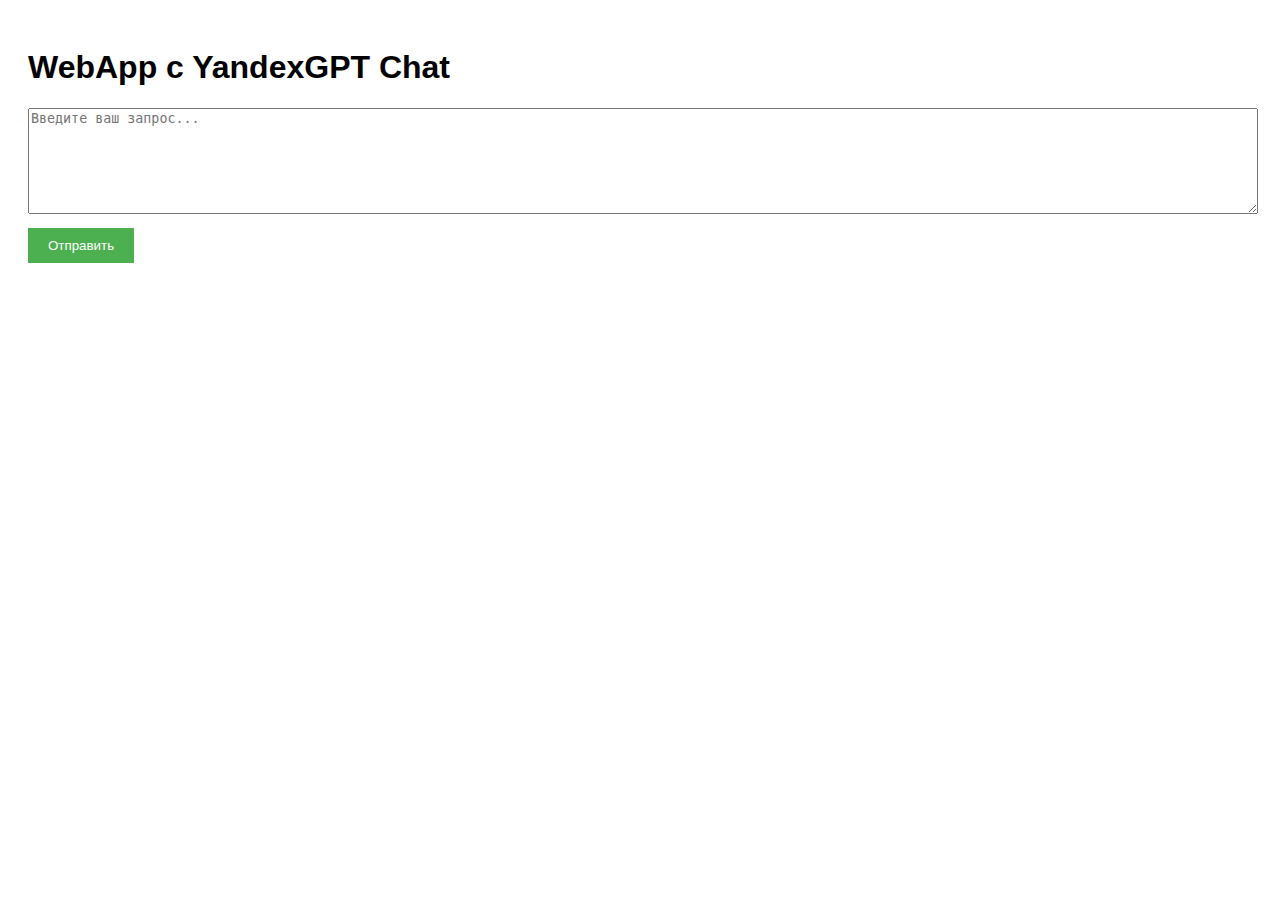
<file: index.html>
<!DOCTYPE html>
<html lang="en">
<head>
    <meta charset="UTF-8">
    <title>WebApp</title>
    <link rel="stylesheet" href="./style.css">

</head>
<body>
<h1>WebApp c  YandexGPT Chat</h1>
<label for="prompt"></label><textarea id="prompt" placeholder="Введите ваш запрос..."></textarea>
<button onclick="send()">Отправить</button>
<p id="response"></p>

<script src="https://telegram.org/js/telegram-web-app.js"></script>
<script>
    async function send() {
        const prompt = document.getElementById('prompt').value;
        const res = await fetch('/api/generate?prompt=' + encodeURIComponent(prompt));
        document.getElementById('response').innerText = await res.text();
    }
</script>


</body>
</html>
</file>
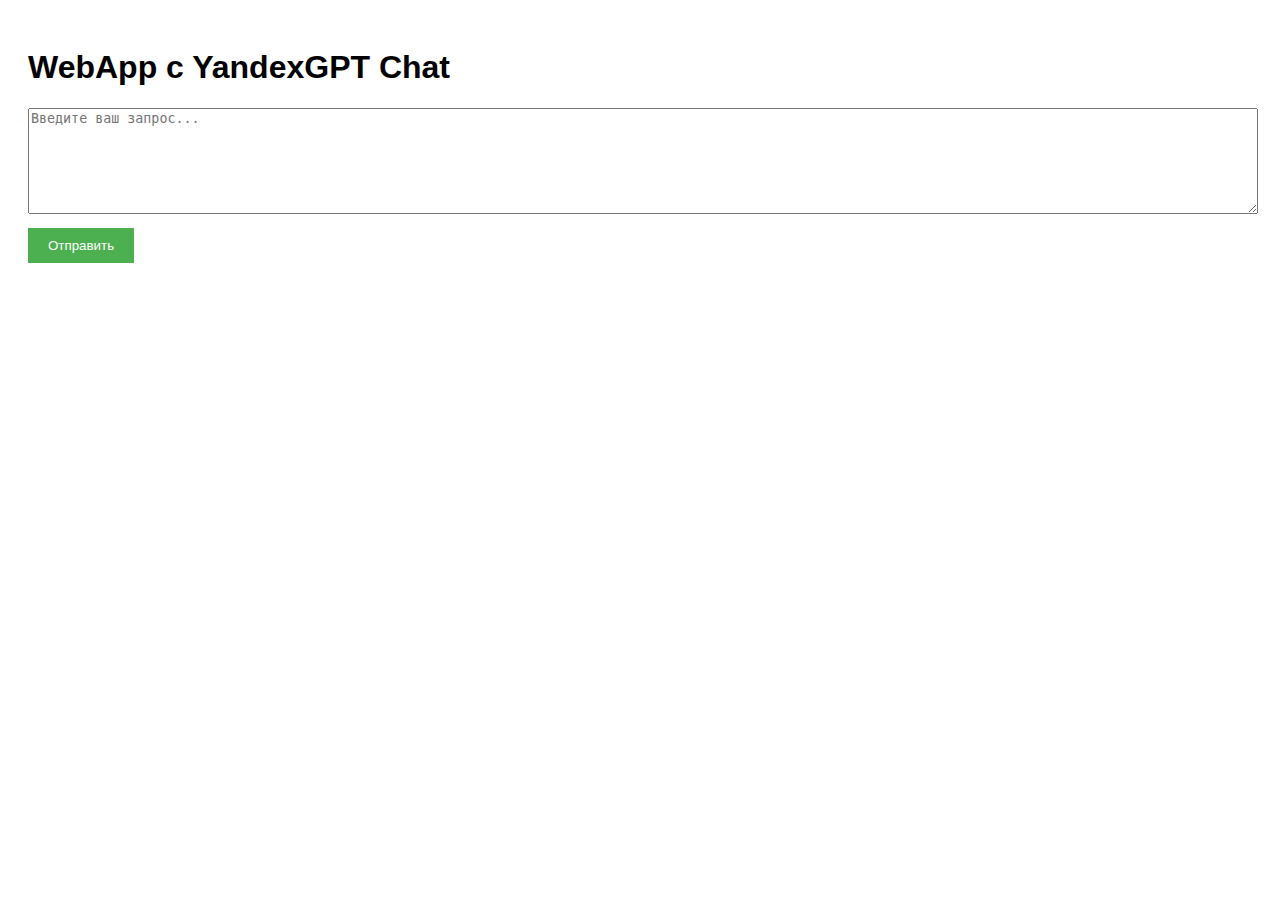
<file: webapp/index.html>
<!DOCTYPE html>
<html lang="ru">
<head>
    <meta charset="UTF-8">
    <title>WebApp</title>
    <link rel="stylesheet" href="style.css">
    <link rel="icon" type="image/x-icon" href="favicon.ico">
</head>
<body>
<h1>WebApp c  YandexGPT Chat</h1>
<label for="prompt"></label><textarea id="prompt" placeholder="Введите ваш запрос..."></textarea>
<button onclick="send()">Отправить</button>
<p id="response"></p>

<script src="https://telegram.org/js/telegram-web-app.js"></script>
<script>
    async function send() {
        const prompt = document.getElementById('prompt').value;
        const res = await fetch('/api/generate?prompt=' + encodeURIComponent(prompt));
        document.getElementById('response').innerText = await res.text();
    }
</script>
</body>
</html>
</file>
<file: style.css>
body {
    font-family: sans-serif;
    padding: 20px;
}

textarea {
    width: 100%;
    height: 100px;
    margin-bottom: 10px;
}

button {
    padding: 10px 20px;
    background-color: #4CAF50;
    color: white;
    border: none;
    cursor: pointer;
}
</file>
<file: webapp/style.css>
body {
    font-family: sans-serif;
    padding: 20px;
}

textarea {
    width: 100%;
    height: 100px;
    margin-bottom: 10px;
}

button {
    padding: 10px 20px;
    background-color: #4CAF50;
    color: white;
    border: none;
    cursor: pointer;
}
</file>
